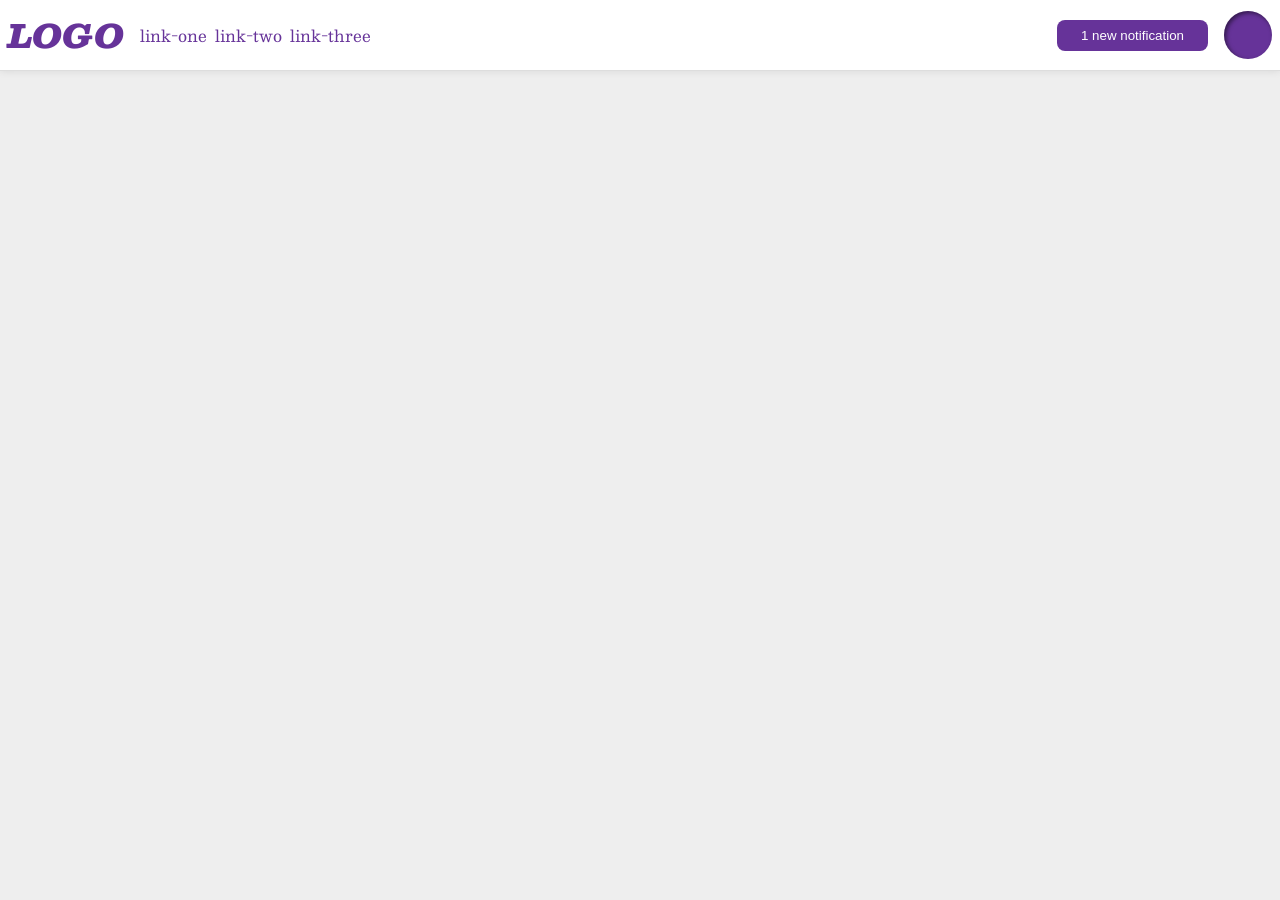
<file: foundations/flex/03-flex-header-2/index.html>
<!DOCTYPE html>
<html lang="en">
  <head>
    <meta charset="UTF-8">
    <meta http-equiv="X-UA-Compatible" content="IE=edge">
    <meta name="viewport" content="width=device-width, initial-scale=1.0">
    <title>Flex Header 2</title>
    <link rel="stylesheet" href="style.css">
  </head>
  <body>
    <div class="header">
      <div class="left">
      <div class="logo">
        LOGO
      </div>
      <ul class="links">
        <li><a href="https://google.com">link-one</a></li>
        <li><a href="https://google.com">link-two</a></li>
        <li><a href="https://google.com">link-three</a></li>
      </ul>
      </div>
      <div class="right">
      <button class="notifications">
        1 new notification
      </button>
      <div class="profile-image"></div>
      </div>
    </div>
  </body>
</html>
</file>
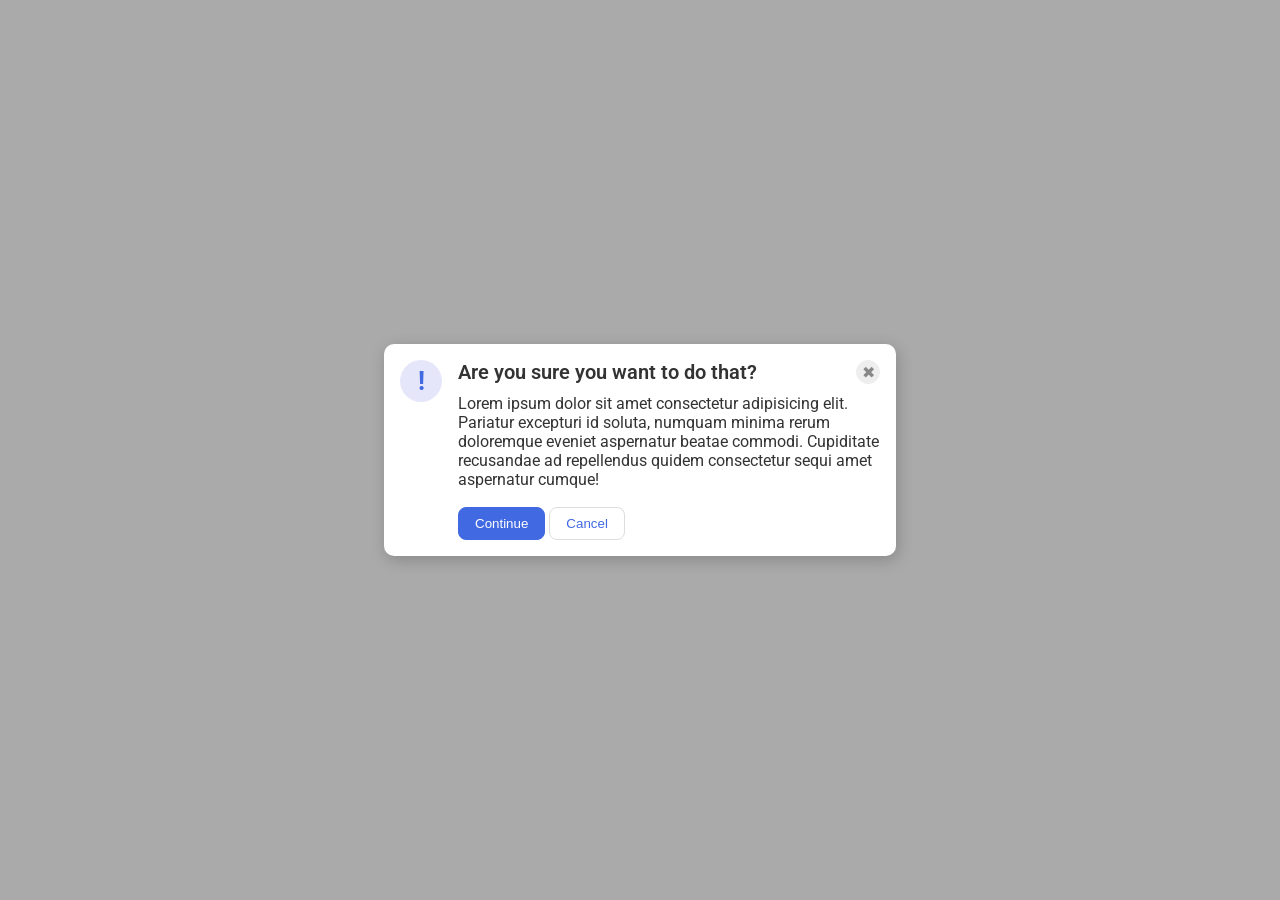
<file: foundations/flex/05-flex-modal/index.html>
<!DOCTYPE html>
<html lang="en">
  <head>
    <meta charset="UTF-8">
    <meta http-equiv="X-UA-Compatible" content="IE=edge">
    <meta name="viewport" content="width=device-width, initial-scale=1.0">
    <link rel="stylesheet" href="style.css">
    <title>Modal</title>
  </head>
  <body>
    <div class="modal">
      <div class="icon">!</div>

        <div class="container">
          <div class="header">Are you sure you want to do that?
          <button class="close-button">✖</button>
          </div>
          <div class="text">Lorem ipsum dolor sit amet consectetur adipisicing elit. Pariatur excepturi id soluta, numquam minima rerum doloremque eveniet aspernatur beatae commodi. Cupiditate recusandae ad repellendus quidem consectetur sequi amet aspernatur cumque!</div>
          <button class="continue">Continue</button>
          <button class="cancel">Cancel</button>
        </div>
    </div>
  </body>
</html>
</file>
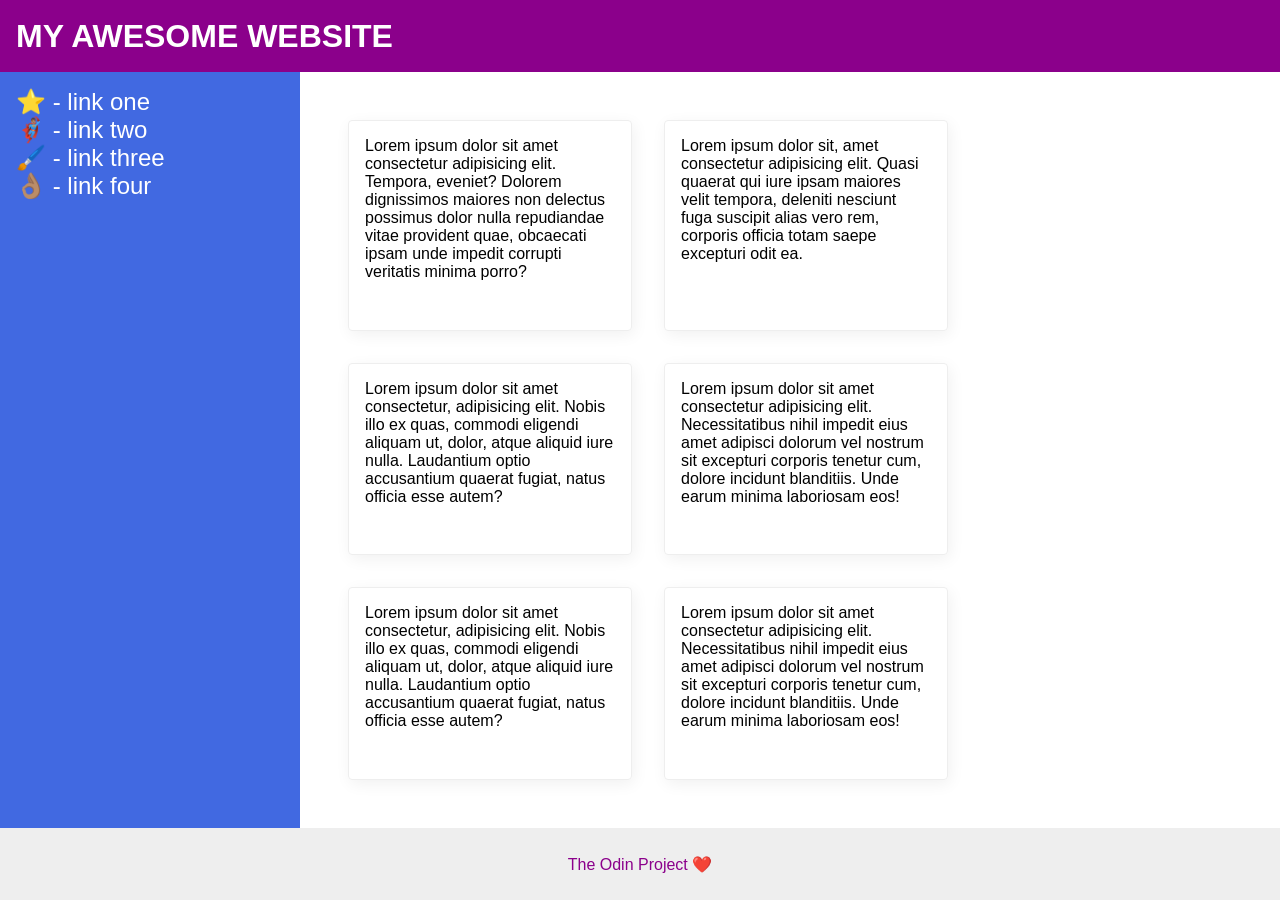
<file: foundations/flex/07-flex-layout-2/index.html>
<!DOCTYPE html>
<html lang="en">
  <head>
    <meta charset="UTF-8">
    <meta http-equiv="X-UA-Compatible" content="IE=edge">
    <meta name="viewport" content="width=device-width, initial-scale=1.0">
    <title>The Holy Grail</title>
    <link rel="stylesheet" href="style.css">
  </head>
  <body>
    <div class="header">
      MY AWESOME WEBSITE
    </div>
    
    <div class="content">
      <div class="sidebar">
        <ul>
          <li><a href="#">⭐ - link one</a></li>
          <li><a href="#">🦸🏽‍♂️ - link two</a></li>
          <li><a href="#">🖌️ - link three</a></li>
          <li><a href="#">👌🏽 - link four</a></li>
        </ul>
      </div>

      <div class="cards">
        <div class="card">Lorem ipsum dolor sit amet consectetur adipisicing elit. Tempora, eveniet? Dolorem dignissimos maiores non delectus possimus dolor nulla repudiandae vitae provident quae, obcaecati ipsam unde impedit corrupti veritatis minima porro?</div>
        <div class="card">Lorem ipsum dolor sit, amet consectetur adipisicing elit. Quasi quaerat qui iure ipsam maiores velit tempora, deleniti nesciunt fuga suscipit alias vero rem, corporis officia totam saepe excepturi odit ea.</div>
        <div class="card">Lorem ipsum dolor sit amet consectetur, adipisicing elit. Nobis illo ex quas, commodi eligendi aliquam ut, dolor, atque aliquid iure nulla. Laudantium optio accusantium quaerat fugiat, natus officia esse autem?</div>
        <div class="card">Lorem ipsum dolor sit amet consectetur adipisicing elit. Necessitatibus nihil impedit eius amet adipisci dolorum vel nostrum sit excepturi corporis tenetur cum, dolore incidunt blanditiis. Unde earum minima laboriosam eos!</div>
        <div class="card">Lorem ipsum dolor sit amet consectetur, adipisicing elit. Nobis illo ex quas, commodi eligendi aliquam ut, dolor, atque aliquid iure nulla. Laudantium optio accusantium quaerat fugiat, natus officia esse autem?</div>
        <div class="card">Lorem ipsum dolor sit amet consectetur adipisicing elit. Necessitatibus nihil impedit eius amet adipisci dolorum vel nostrum sit excepturi corporis tenetur cum, dolore incidunt blanditiis. Unde earum minima laboriosam eos!</div>
      </div>
    </div>

    <div class="footer">
      The Odin Project ❤️
    </div>
  </body>
</html>
</file>
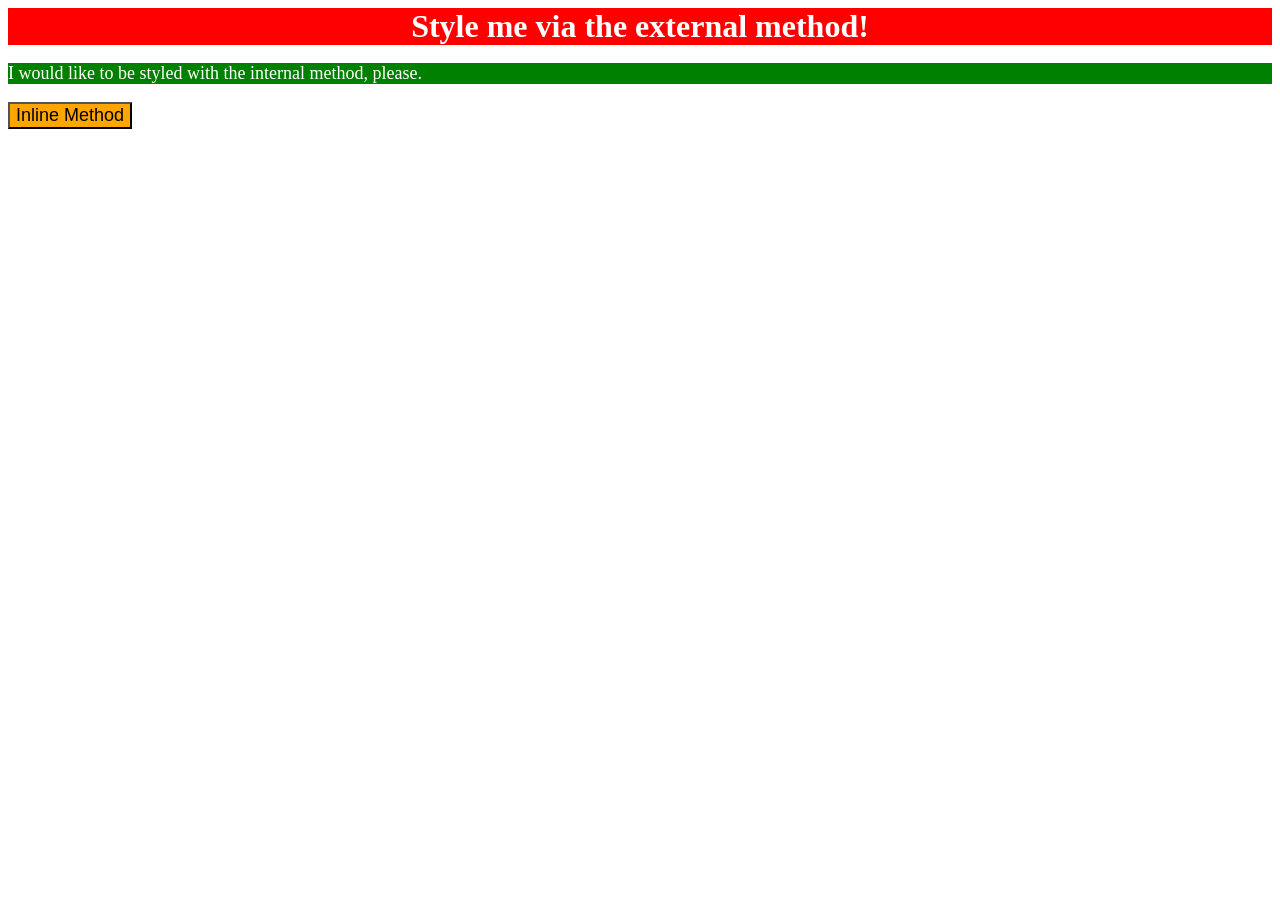
<file: foundations/intro-to-css/01-css-methods/index.html>
<!DOCTYPE html>
<html lang="en">
  <head>
    <meta charset="UTF-8">
    <meta http-equiv="X-UA-Compatible" content="IE=edge">
    <meta name="viewport" content="width=device-width, initial-scale=1.0">
    <title>Methods for Adding CSS</title>
    <link rel="stylesheet" href="styles.css">
    <style>
      p{
        background-color: green;
        color: white;
        font-size: 18px;
      }
    </style>
  </head>
  <body>
    <div>Style me via the external method!</div>
    <p>I would like to be styled with the internal method, please.</p>
    <button style="background-color: orange; font-size: 18px;">Inline Method</button>
  </body>
</html>
</file>
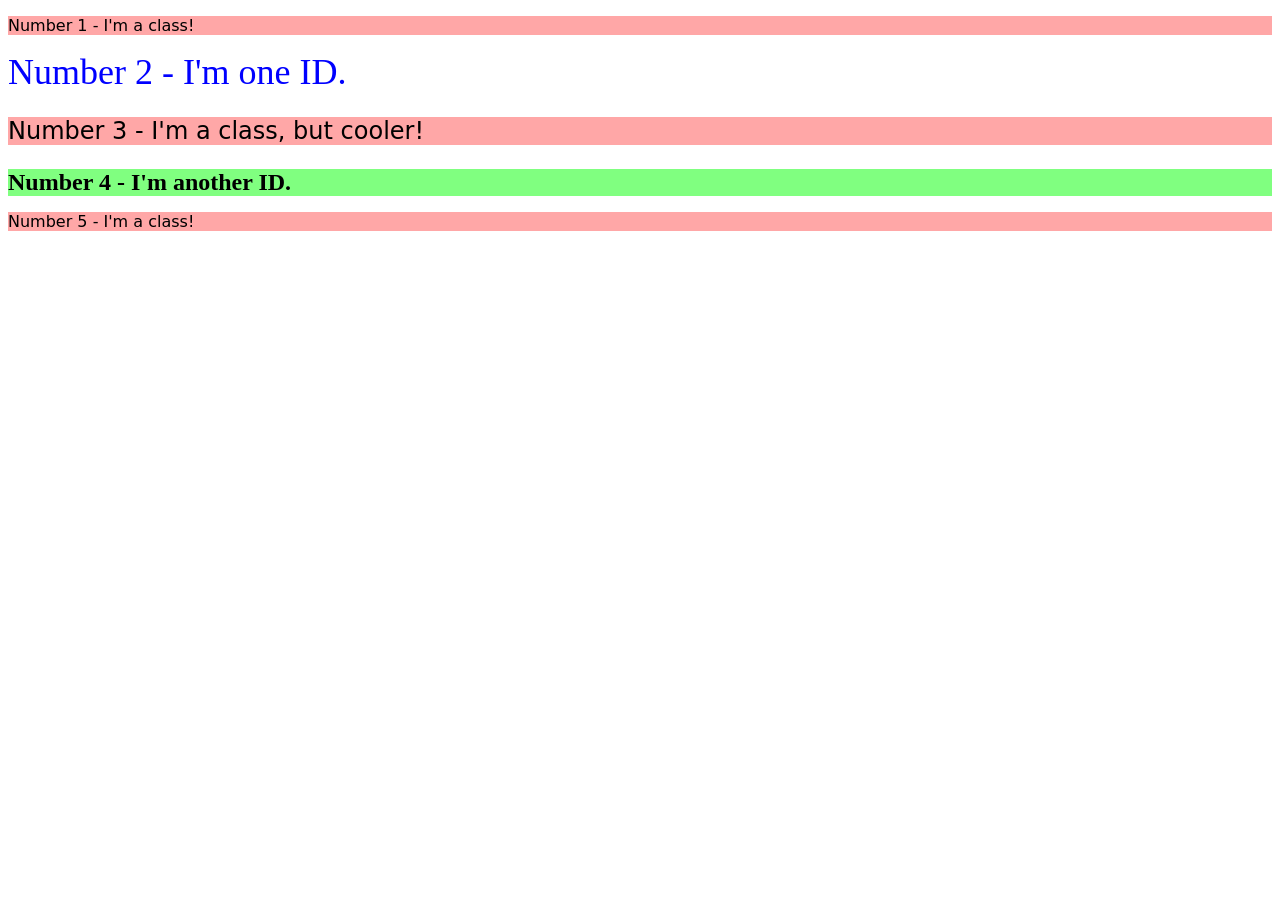
<file: foundations/intro-to-css/02-class-id-selectors/index.html>
<!DOCTYPE html>
<html lang="en">
  <head>
    <meta charset="UTF-8">
    <meta http-equiv="X-UA-Compatible" content="IE=edge">
    <meta name="viewport" content="width=device-width, initial-scale=1.0">
    <title>Class and ID Selectors</title>
    <link rel="stylesheet" href="style.css">
  </head>
  <body>
    <p class="odd">Number 1 - I'm a class!</p>
    <div id="no2">Number 2 - I'm one ID.</div>
    <p class="odd no3">Number 3 - I'm a class, but cooler!</p>
    <div id="no4">Number 4 - I'm another ID.</div>
    <p class="odd">Number 5 - I'm a class!</p>
  </body>
</html>
</file>
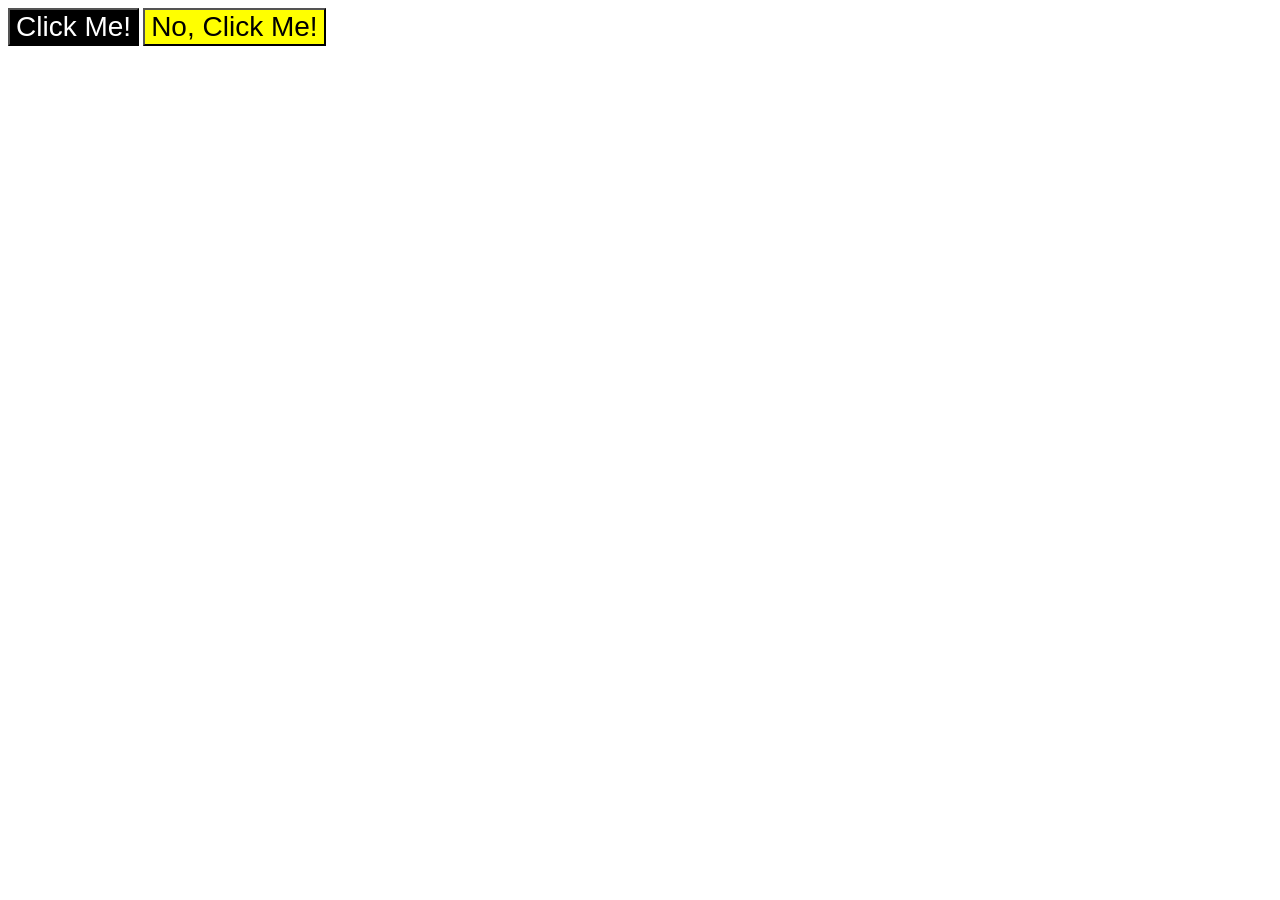
<file: foundations/intro-to-css/03-grouping-selectors/index.html>
<!DOCTYPE html>
<html lang="en">
  <head>
    <meta charset="UTF-8">
    <meta http-equiv="X-UA-Compatible" content="IE=edge">
    <meta name="viewport" content="width=device-width, initial-scale=1.0">
    <title>Grouping Selectors</title>
    <link rel="stylesheet" href="style.css">
  </head>
  <body>
    <button class="black">Click Me!</button>
    <button class="yellow">No, Click Me!</button>
  </body>
</html>
</file>
<file: foundations/flex/03-flex-header-2/style.css>
/* this is some magical font-importing.  
you'll learn about it later. */
@import url('https://fonts.googleapis.com/css2?family=Besley:ital,wght@0,400;1,900&display=swap');

body {
  margin: 0;
  background: #eee;
  font-family: Besley, serif;
}

.header {
  background: white;
  border-bottom: 1px solid #ddd;
  box-shadow: 0 0 8px rgba(0,0,0,.1);
  display: flex;
  justify-content: space-between;
  padding: 8px;
}

.profile-image {
  background: rebeccapurple;
  box-shadow: inset 2px 2px 4px rgba(0,0,0,.5);
  border-radius: 50%;
  width: 48px;
  height: 48px;
}

.logo {
  color: rebeccapurple;
  font-size: 32px;
  font-weight: 900;
  font-style: italic;
  align-self: end;
}

.links {
  display: flex;
  gap: 8px;
}

.notification {
  align-content: end;
}

button {
  border: none;
  border-radius: 8px;
  background: rebeccapurple;
  color: white;
  padding: 8px 24px;
}

a {
  /* this removes the line under our links */
  text-decoration: none;
  color: rebeccapurple;
}

ul {
  list-style-type: none;
  display: flex;
  margin: 0;
  padding: 0;
  gap: 16px;
}

.left, .right {
  display: flex;
  align-items: center;
  gap: 16px;
}
</file>
<file: foundations/flex/05-flex-modal/style.css>
@import url('https://fonts.googleapis.com/css2?family=Roboto:wght@400;700&display=swap');

html, body {
  height: 100%;
}

body {
  font-family: Roboto, sans-serif;
  margin: 0;
  background: #aaa;
  color: #333;
  /* I'll give you this one for free lol */
  display: flex;
  align-items: center;
  justify-content: center;
}

.modal {
  display: flex;
  background: white;
  width: 480px;
  border-radius: 10px;
  box-shadow: 2px 4px 16px rgba(0,0,0,.2);
  gap: 16px;
  padding: 16px;
}

.header {
  display: flex;
  align-items: center;
  justify-content: space-between;
  font-size: 20px;
  font-weight: 600;
  margin-bottom: 10px;
}

.text {
  margin-bottom: 18px;
}

.icon {
  color: royalblue;
  font-size: 26px;
  font-weight: 700;
  background: lavender;
  width: 42px;
  height: 42px;
  border-radius: 50%;
  display: flex;
  align-items: center;
  justify-content: center;
  flex-shrink: 0;
}

.close-button {
  background: #eee;
  border-radius: 50%;
  color: #888;
  font-weight: 400;
  font-size: 16px;
  height: 24px;
  width: 24px;
  display: flex;
  align-items: center;
  justify-content: center;
  border: 1px solid #eee;
  padding: 0;
}

button {
  cursor: pointer;
  padding: 8px 16px;
  border-radius: 8px;
}

button.continue {
  background: royalblue;
  border: 1px solid royalblue;
  color: white;
}

button.cancel {
  background: white;
  border: 1px solid #ddd;
  color: royalblue;
}
</file>
<file: foundations/flex/07-flex-layout-2/style.css>
body {
  font-family: -apple-system, BlinkMacSystemFont, 'Segoe UI', Roboto, Oxygen, Ubuntu, Cantarell, 'Open Sans', 'Helvetica Neue', sans-serif;
  margin: 0;
  min-height: 100vh;
}

.header {
  height: 72px;
  background: darkmagenta;
  color: white;
}

.footer {
  height: 72px;
  background: #eee;
  color: darkmagenta;
}

.sidebar {
  width: 300px;
  background: royalblue;
  box-sizing: border-box;
}

.card {
  border: 1px solid #eee;
  box-shadow: 2px 4px 16px rgba(0,0,0,.06);
  border-radius: 4px;
}

/* my solutions */
body{
  display: flex;
  flex-direction: column;
}

.header{
  display: flex;
  align-items: center;
  font-size: 32px;
  font-weight: 900;
  padding: 0 16px;
}

.content{
  display: flex;
  flex: 1;
}

.sidebar{
  flex-grow: 0;
  flex-shrink: 0;
  padding: 16px;
}

.cards{
  display: flex;
  flex-wrap: wrap;
  padding: 48px;
  gap: 32px;
}

.card{
  flex: 0 1 250px;
  padding: 16px;
}

ul{
  list-style: none;
  padding: 0;
  margin: 0;
}

a{
  text-decoration: none;
  font-size: 24px;
  color: white;
}

.footer{
  display: flex;
  align-items: center;
  justify-content: center;
}
</file>
<file: foundations/intro-to-css/01-css-methods/styles.css>
div{
    background-color: red;
    color: white;
    font-size: 32px;
    text-align: center;
    font-weight: bold;    
}
</file>
<file: foundations/intro-to-css/02-class-id-selectors/style.css>
.odd {
    background-color: rgb(255, 167, 167);
    font-family: Verdana, "DejaVu Sans", sans-serif;
}

#no2 {
    color: #0000ff;
    font-size: 36px;
}

.odd.no3 {
    font-size: 24px;
}

#no4 {
    background-color: hsl(120, 100%, 75%);
    font-size: 24px;
    font-weight: bold;
}
</file>
<file: foundations/intro-to-css/03-grouping-selectors/style.css>
/* Add CSS Styling */
.black,.yellow {
    font-size: 28px;
    font-family: Helvetica, 'Times New Roman', sans-serif;
}

.black {
    background-color: black;
    color: white;
}

.yellow{
    background-color: yellow;
}
</file>
